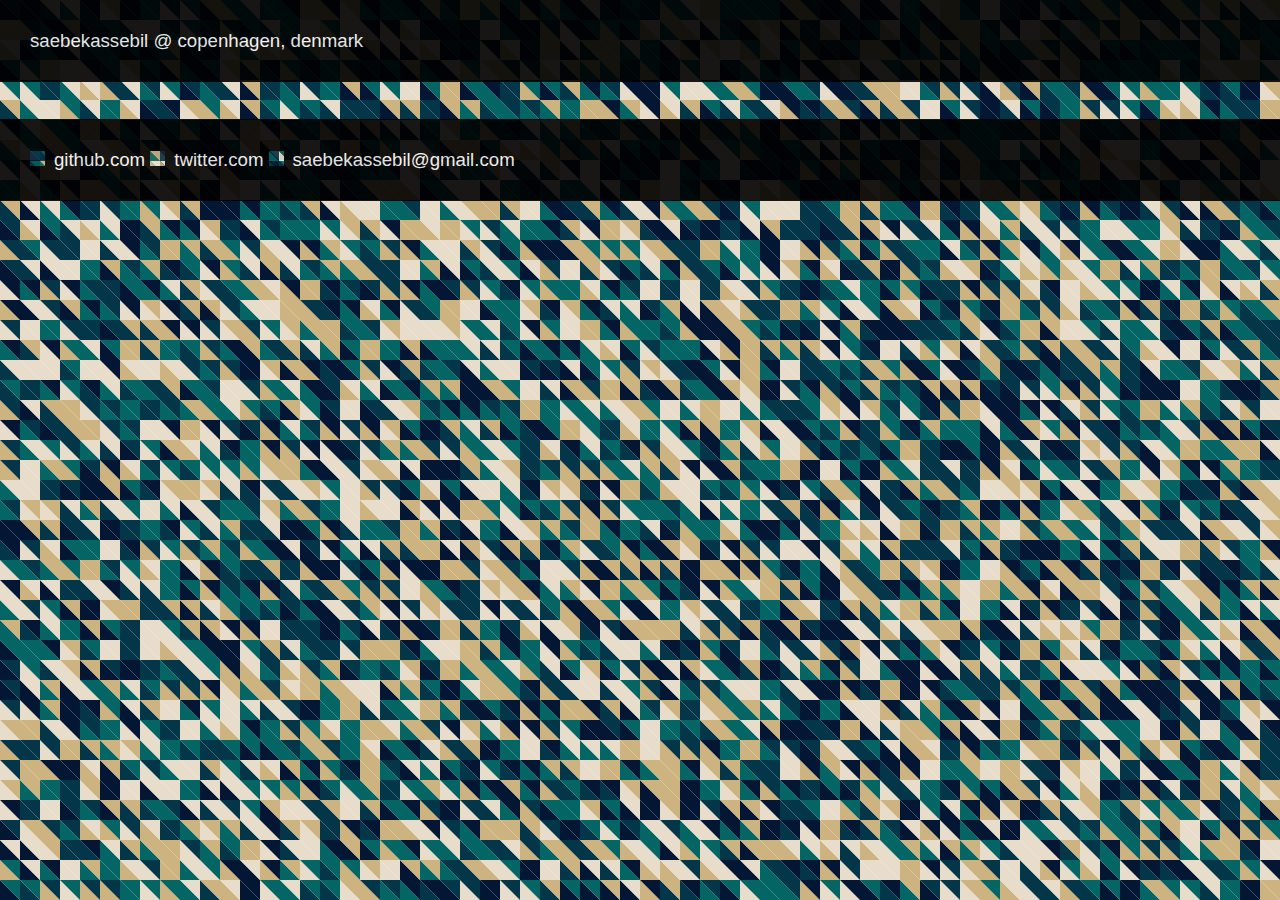
<file: index.html>
<!DOCTYPE html>
<html>
  <head>
    <meta charset='UTF-8' />
    <meta name='viewport' content='width=500, user-scalable=no' />
    <title>saebekassebil</title>
    <link rel='stylesheet' type='text/css' href='style.css' />
  </head>
  <body>
    <canvas id='bg'></canvas>

    <div class='blackbox'>
      <p class='slim'>saebekassebil @ copenhagen, denmark</p>
    </div>
    <div class='blackbox'>
      <ul id='links'>
        <li>
          <canvas class='dot' height='15' width='15'></canvas>
          <a class='slim' href='https://github.com/saebekassebil'>github.com</a>
        </li>
        <li>
          <canvas class='dot' height='15' width='15'></canvas>
          <a class='slim' href='https://twitter.com/saebekassebil'>twitter.com</a>
        </li>
        <li>
          <canvas class='dot' height='15' width='15'></canvas>
          <a class='slim' href='mailto:saebekassebil@gmail.com'>saebekassebil@gmail.com</a>
        </li>
      </ul>
    </div>
    <script src='background.js'>
      var width = window.innerWidth;
      var height = window.innerHeight;
      var bg = document.getElementById('bg');
      bg.width = width;
      bg.height = height;

      var count = 0, theme;
      for (var atheme in background.themes)
        if (Math.random() < 1/++count)
          theme = atheme; 
      
      background(bg, theme).draw();

      [].slice.call(document.querySelectorAll('.dot')).forEach(function(el) {
        background(el, theme).draw(10);
      });
    </script>
  </body>
</html>
</file>
<file: style.css>
* {
  margin: 0;
  padding: 0;
}

body {
  font-family: 'Helvetica Neue', Helvetica, Arial;
  font-size: 14pt;
  color: whitesmoke;
}

a {
  color: whitesmoke;
  text-decoration: none;
}

a:hover {
  text-decoration: underline;
}

#bg {
  position: absolute;
  top: 0;
  left: 0;
  z-index: -1;
}

#links li {
  display: inline;
  list-style-type: none;
}

.blackbox {
  background-color: black;
  padding: 30px;
  opacity: 0.9;
  margin-bottom: 37px;
}

.dot {
  margin-right: 0.2em;
}

.slim {
  font-weight: 100;
}

.item {
  display: inline-block;
}

@media only screen and (max-device-width: 480px) {
  #links li {
    display: block;
  }
}
</file>
